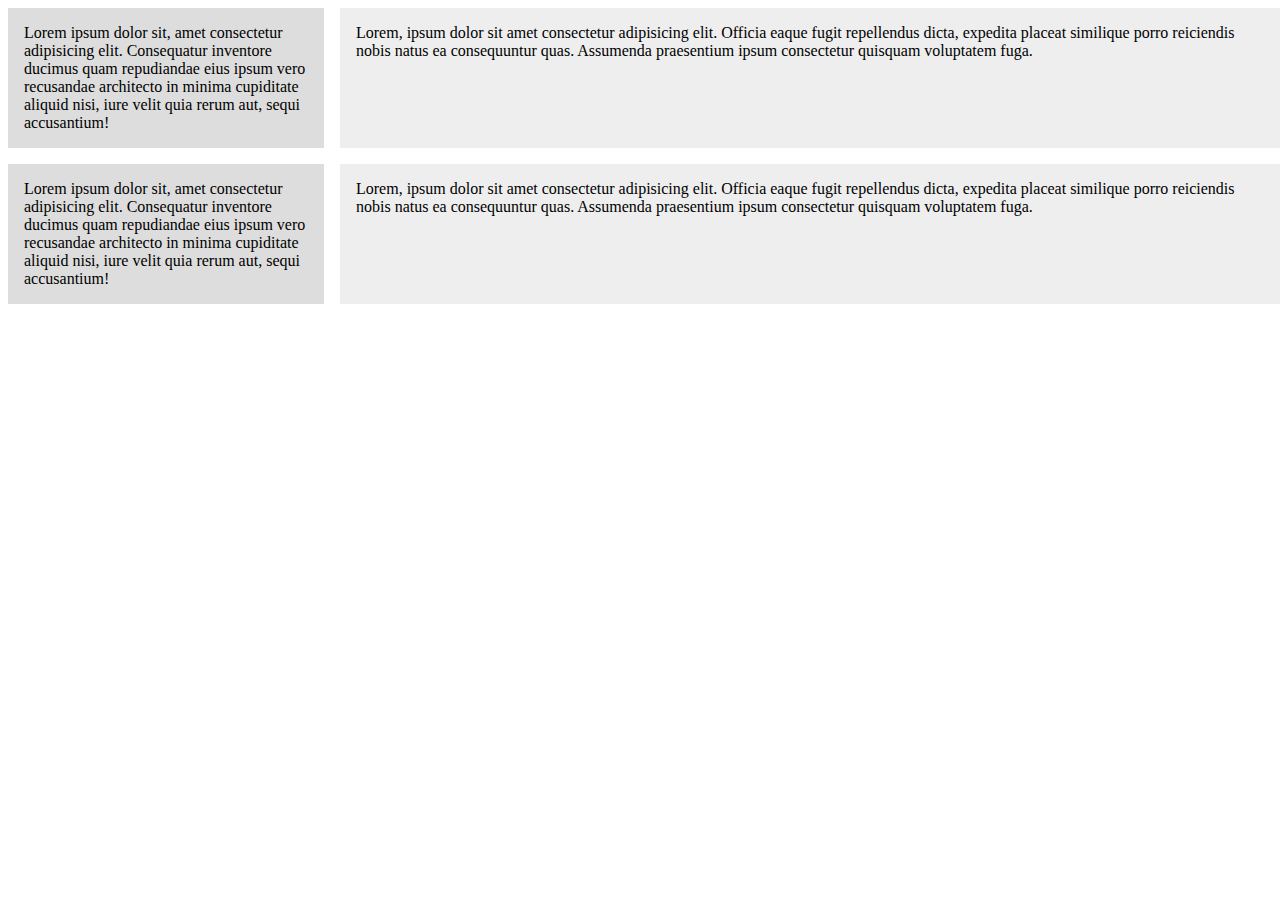
<file: CSS Grid/index.html>
<!DOCTYPE html>
<html lang="en">
<head>
    <title>CSS Grids</title>
    <style>
        .wrapper{
            display: grid;
            grid-template-columns: 25% 75%;
            
            gap: 1em;
        }

        .wrapper div{
            padding: 1em;
            background: #eee;
        }

        .wrapper div:nth-child(odd){
            background: #ddd;
        }
    </style>
</head>
<body>
    <div class="wrapper">
        <div>
            Lorem ipsum dolor sit, amet consectetur adipisicing elit. Consequatur inventore ducimus quam repudiandae eius ipsum vero recusandae architecto in minima cupiditate aliquid nisi, iure velit quia rerum aut, sequi accusantium!
        </div>
        <div>
            Lorem, ipsum dolor sit amet consectetur adipisicing elit. Officia eaque fugit repellendus dicta, expedita placeat similique porro reiciendis nobis natus ea consequuntur quas. Assumenda praesentium ipsum consectetur quisquam voluptatem fuga.
        </div>

        <div>
            Lorem ipsum dolor sit, amet consectetur adipisicing elit. Consequatur inventore ducimus quam repudiandae eius ipsum vero recusandae architecto in minima cupiditate aliquid nisi, iure velit quia rerum aut, sequi accusantium!
        </div>
        <div>
            Lorem, ipsum dolor sit amet consectetur adipisicing elit. Officia eaque fugit repellendus dicta, expedita placeat similique porro reiciendis nobis natus ea consequuntur quas. Assumenda praesentium ipsum consectetur quisquam voluptatem fuga.
        </div>
    </div>
</body>
</html>
</file>
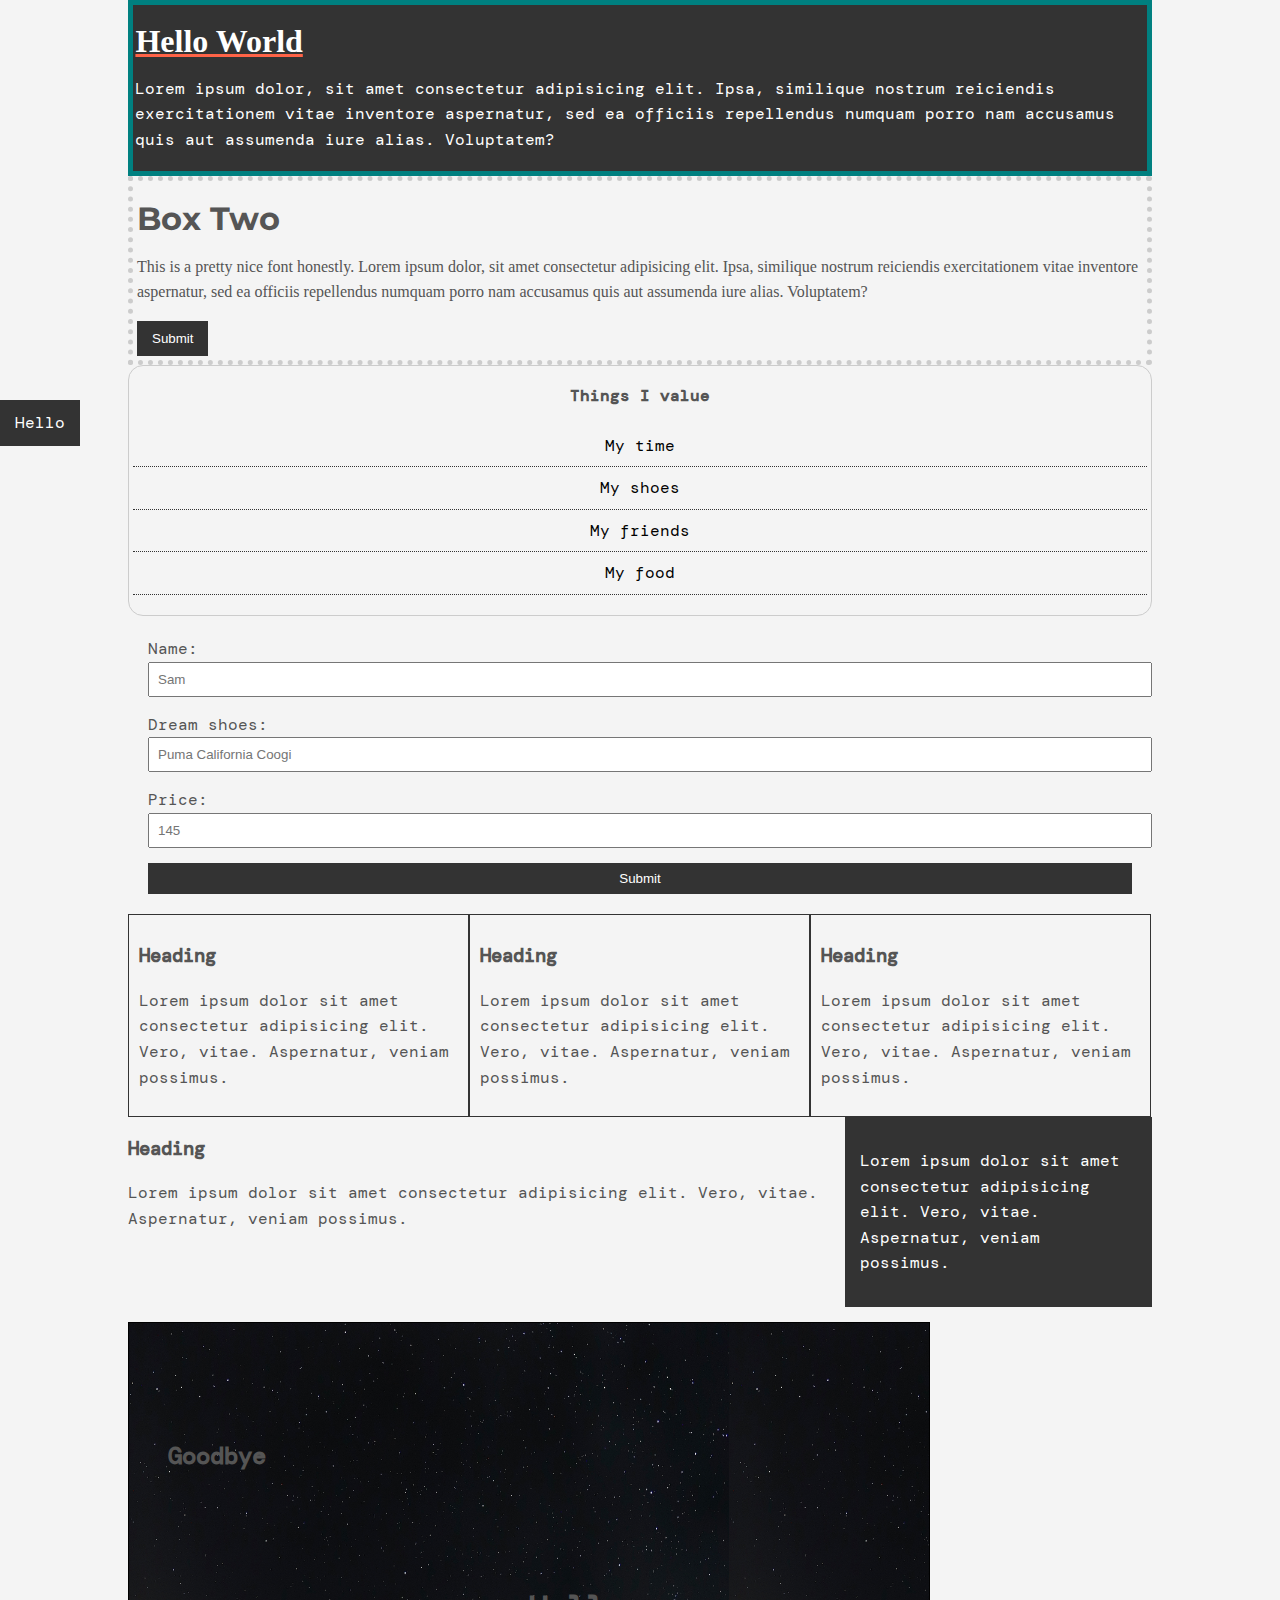
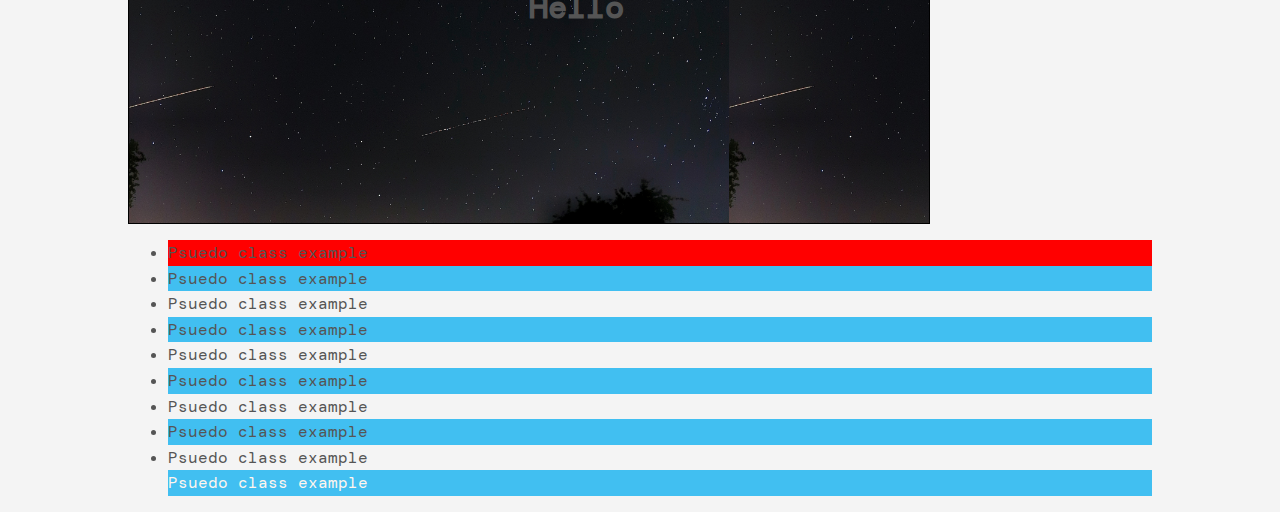
<file: CSS Practice/index.html>
<!DOCTYPE html>
<html lang="en">
<head>
    <meta charset="UTF-8">
    <meta name="viewport" content="width=device-width, initial-scale=1.0">
    <title>CSS Styling</title>
    <link rel="stylesheet" type="text/css" href="css/style.css">
    <link href="https://fonts.googleapis.com/css2?family=DM+Mono:wght@300&family=Montserrat&display=swap" rel="stylesheet">
</head>
<body>
    <div class="container">
        <div class="box-1">
            <h1>Hello World</h1>
            <p>Lorem ipsum dolor, sit amet consectetur adipisicing elit. Ipsa, similique nostrum reiciendis exercitationem vitae inventore aspernatur, sed ea officiis repellendus numquam porro nam accusamus quis aut assumenda iure alias. Voluptatem?</p>
        </div>

        <div class="box-2">
            <h1>Box Two</h1>
            <p>This is a pretty nice font honestly. Lorem ipsum dolor, sit amet consectetur adipisicing elit. Ipsa, similique nostrum reiciendis exercitationem vitae inventore aspernatur, sed ea officiis repellendus numquam porro nam accusamus quis aut assumenda iure alias. Voluptatem?</p>
            <input class="button" type="button" value="Submit" type="submit">
        </div>

        <div class="listed">
            <h2>Things I value</h2>
            <ul>
                <li><a href="https://i.ytimg.com/vi/AV81KkVVTHE/maxresdefault.jpg" target="_blank">My time</a></li>
                <li><a href="https://stockx.com/puma-california-coogi" target="_blank">My shoes</a></li>
                <li><a href="https://www.youtube.com/watch?v=w9Rx6-GaSIE" target="_blank">My friends</a></li>
                <li><a href="https://www.youtube.com/watch?v=MuajFTgkoHw" target="_blank">My food</a></li>
            </ul>
        </div>
        
        <form class="myForm">
            <div class="form-group">
                <label>Name: </label>
                <input type="text" name="name" placeholder="Sam">
            </div>
    
            <div class="form-group">
                <label>Dream shoes: </label>
                <input type="text" name="shoe" placeholder="Puma California Coogi">
            </div>
    
            <div class="form-group">
                <label>Price: </label>
                <input type="number" name="price" placeholder="145">
            </div>

            <input class="button" type="button" value="Submit" type="submit">
        </form>

        <div class="block">
            <h3>Heading</h3>
            <p>Lorem ipsum dolor sit amet consectetur adipisicing elit. Vero, vitae. Aspernatur, veniam possimus.</p>
        </div>
        <div class="block">
            <h3>Heading</h3>
            <p>Lorem ipsum dolor sit amet consectetur adipisicing elit. Vero, vitae. Aspernatur, veniam possimus.</p>
        </div>
        <div class="block">
            <h3>Heading</h3>
            <p>Lorem ipsum dolor sit amet consectetur adipisicing elit. Vero, vitae. Aspernatur, veniam possimus.</p>
        </div>

        <div class="clr"></div>

        <div id="mainBlock">
            <h3>Heading</h3>
            <p>Lorem ipsum dolor sit amet consectetur adipisicing elit. Vero, vitae. Aspernatur, veniam possimus.</p>
        </div>

        <div id="sideBar">
            <p>Lorem ipsum dolor sit amet consectetur adipisicing elit. Vero, vitae. Aspernatur, veniam possimus.</p>
        </div>

        <div class="clr"></div>

        <div class="p-box">
            <h1>Hello</h1>
            <h2>Goodbye</h2>
        </div>

        <ul class="myList">
            <li>Psuedo class example</li>
            <li>Psuedo class example</li>
            <li>Psuedo class example</li>
            <li>Psuedo class example</li>
            <li>Psuedo class example</li>
            <li>Psuedo class example</li>
            <li>Psuedo class example</li>
            <li>Psuedo class example</li>
            <li>Psuedo class example</li>
            <li>Psuedo class example</li>
        </ul>
    </div><!--container-->

    <a class="button fix-me" href="#">Hello</a>
</body>
</html>
</file>
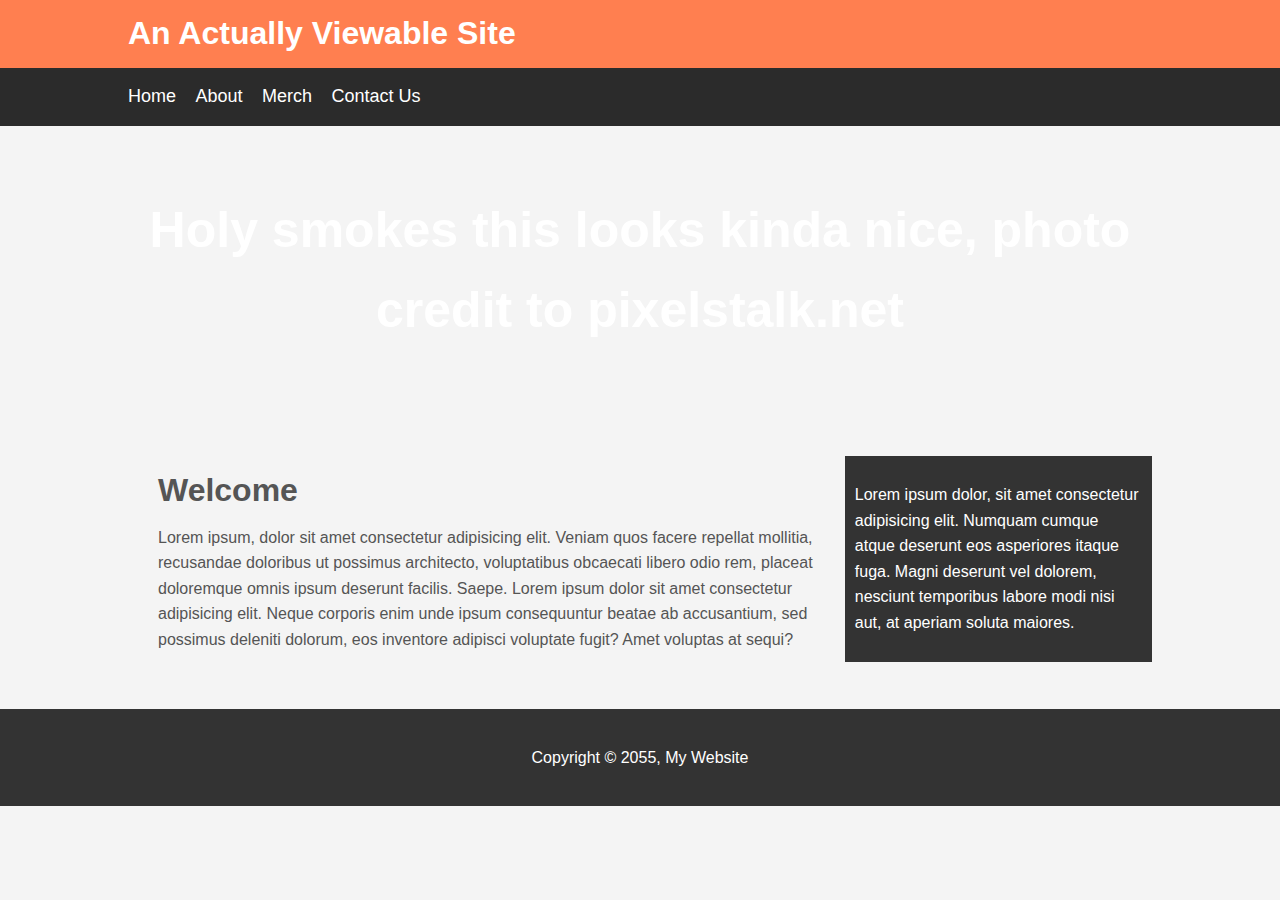
<file: CSS Practice/mywebsite/index.html>
<!DOCTYPE html>
<html lang="en">
<head>
    <meta charset="UTF-8">
    <meta name="viewport" content="width=device-width, initial-scale=1.0">
    <title>Sample Website</title>
    <link type="text/css" rel="stylesheet" href="css/style.css">
</head>
<body>
    <header id="mainHeader">
        <div class="container">
            <h1>An Actually Viewable Site</h1>
        </div><!--End of container-->
    </header>

    <nav id="navbar">
        <div class="container">
            <ul>
                <li><a href="#">Home</a></li>
                <li><a href="#">About</a></li>
                <li><a href="#">Merch</a></li>
                <li><a href="#">Contact Us</a></li>
            </ul>
        </div><!--End of container-->
    </nav>

    <section id="showcase">
        <div class="container">
            <h1>Holy smokes this looks kinda nice, photo credit to pixelstalk.net</h1>
        </div><!--End of container-->
    </section>

    <div class="container">
        <section id="main">
            <h1>Welcome</h1>
            <p>Lorem ipsum, dolor sit amet consectetur adipisicing elit. Veniam quos facere repellat mollitia, recusandae doloribus ut possimus architecto, voluptatibus obcaecati libero odio rem, placeat doloremque omnis ipsum deserunt facilis. Saepe. Lorem ipsum dolor sit amet consectetur adipisicing elit. Neque corporis enim unde ipsum consequuntur beatae ab accusantium, sed possimus deleniti dolorum, eos inventore adipisci voluptate fugit? Amet voluptas at sequi?</p>
        </section>
        <aside id="sidebar">
            <p>Lorem ipsum dolor, sit amet consectetur adipisicing elit. Numquam cumque atque deserunt eos asperiores itaque fuga. Magni deserunt vel dolorem, nesciunt temporibus labore modi nisi aut, at aperiam soluta maiores.</p>
        </aside>
    </div><!--End of container-->

    <footer id="mainFooter">
        <p>Copyright &copy; 2055, My Website</p>
    </footer>
</body>
</html>
</file>
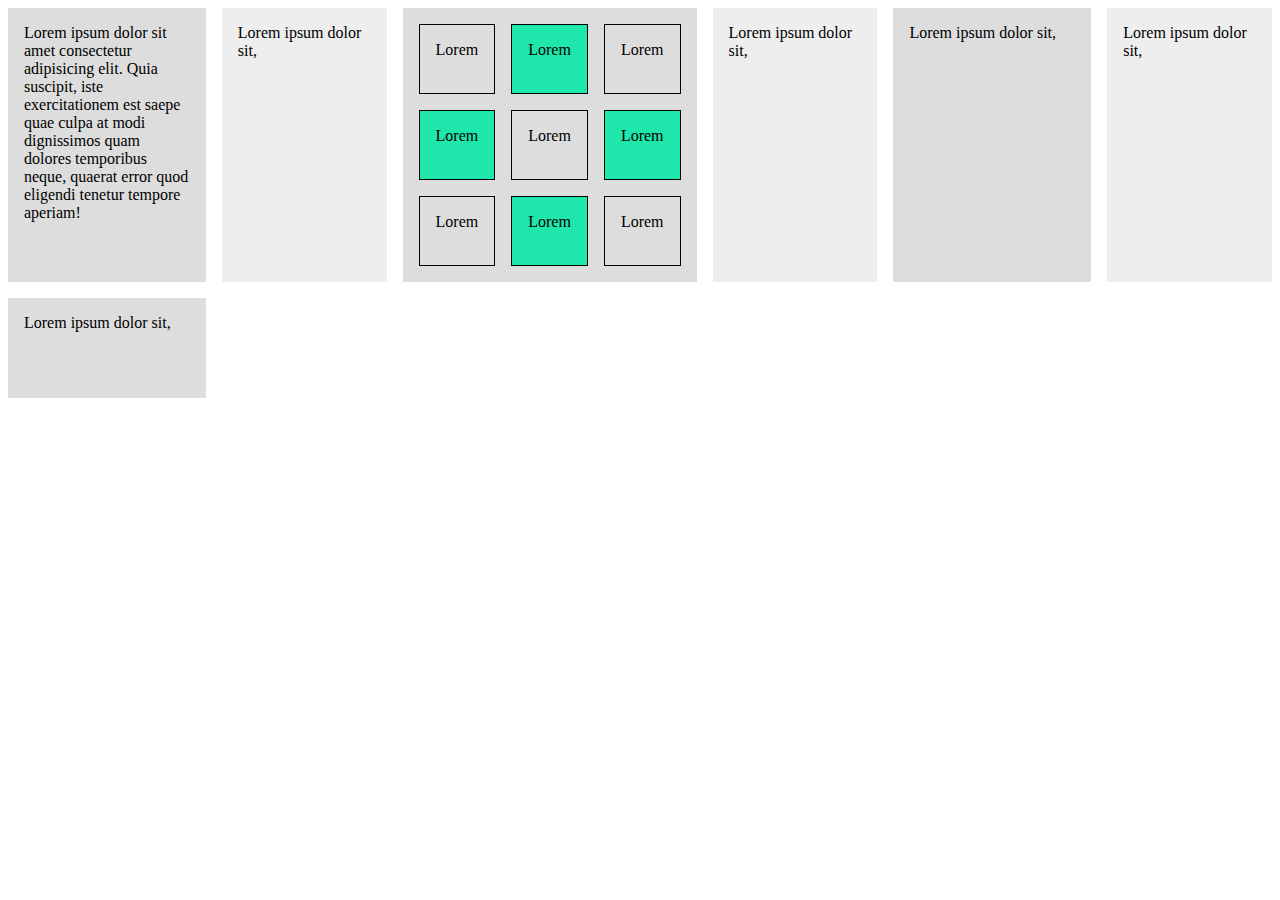
<file: CSS Grid/index2.html>
<!DOCTYPE html>
<html lang="en">
<head>
    <title>CSS Grid Practice</title>
    <style>
        .wrapper{
            display: grid;
            /*grid-template-columns: 3fr 1fr 2fr;*/
            grid-template-columns: repeat(3, 3fr 2.5fr);
            gap: 1em;
            grid-auto-rows: minmax(100px, auto);
        }

        .wrapper div{
            padding: 1em;
            background: #eee;
        }

        .wrapper div:nth-child(odd){
            background: #ddd;
        }

        .nested{
            display: grid;
            grid-template-columns: 1fr 1fr 1fr;
            grid-auto-rows: 70px;
            gap: 1em;
        }

        .nested div{
            background: rgb(31, 230, 170);
            border: solid 1px;
            padding: 1em;
        }
    </style>
</head>
<body>
    <div class="wrapper">
        <div>
            Lorem ipsum dolor sit amet consectetur adipisicing elit. Quia suscipit, iste exercitationem est saepe quae culpa at modi dignissimos quam dolores temporibus neque, quaerat error quod eligendi tenetur tempore aperiam!
        </div>

        <div>
            Lorem ipsum dolor sit,
        </div>

        <div class="nested">
            <div>Lorem</div>
            <div>Lorem</div>
            <div>Lorem</div>
            <div>Lorem</div>
            <div>Lorem</div>
            <div>Lorem</div>
            <div>Lorem</div>
            <div>Lorem</div>
            <div>Lorem</div>
        </div>

        <div>
            Lorem ipsum dolor sit,
        </div>
        <div>
            Lorem ipsum dolor sit,
        </div>
        <div>
            Lorem ipsum dolor sit,
        </div>
        <div>
            Lorem ipsum dolor sit,
        </div>
    </div>
</body>
</html>
</file>
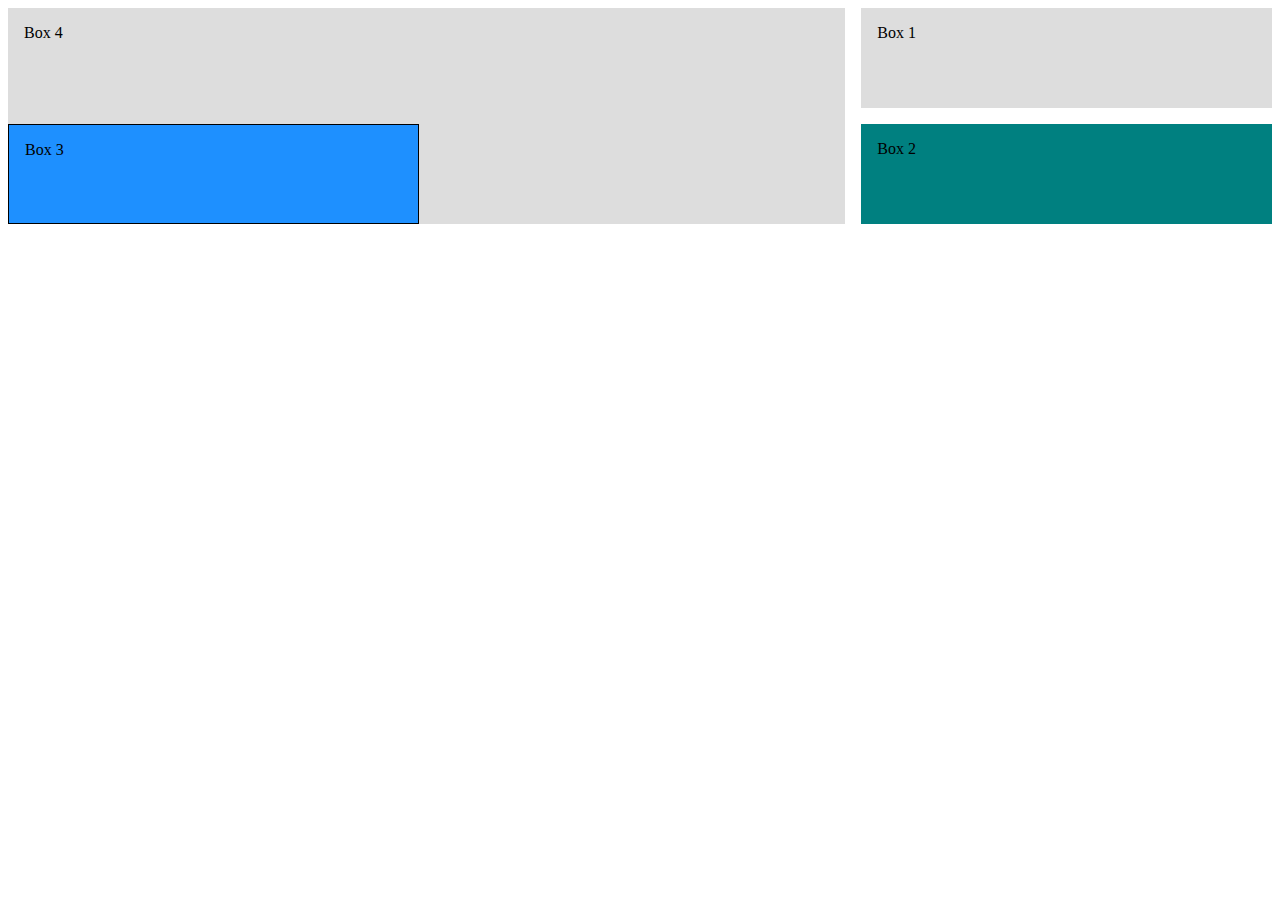
<file: CSS Grid/index3.html>
<!DOCTYPE html>
<html lang="en">
<head>
    <title>CSS Grid Practice</title>
    <style>
        .wrapper{
            display: grid;
            /*grid-template-columns: 3fr 1fr 2fr;*/
            grid-template-columns: 1fr 1fr 1fr;
            grid-auto-rows: minmax(100px, auto);
            gap: 1em;
        }

        .wrapper div{
            padding: 1em;
            background: #eee;
        }

        .wrapper div:nth-child(odd){
            background: #ddd;
        }

        #box1{
            grid-row: 1/2;
        }
        #box2{
            background: teal;
        }
        #box3{
            grid-row: 2/3;
            grid-column: 1;
            border: solid 1px black;
            background-color: dodgerblue;
        }
        #box4{
            grid-column: 1/3;
            grid-row: 1/3;
        }
    </style>
</head>
<body>
    <div class="wrapper">
        <div id="box1">Box 1</div>
        <div id="box2">Box 2</div>
        <div id="box4">Box 4</div>
        <div id="box3">Box 3</div>
    </div>
</body>
</html>
</file>
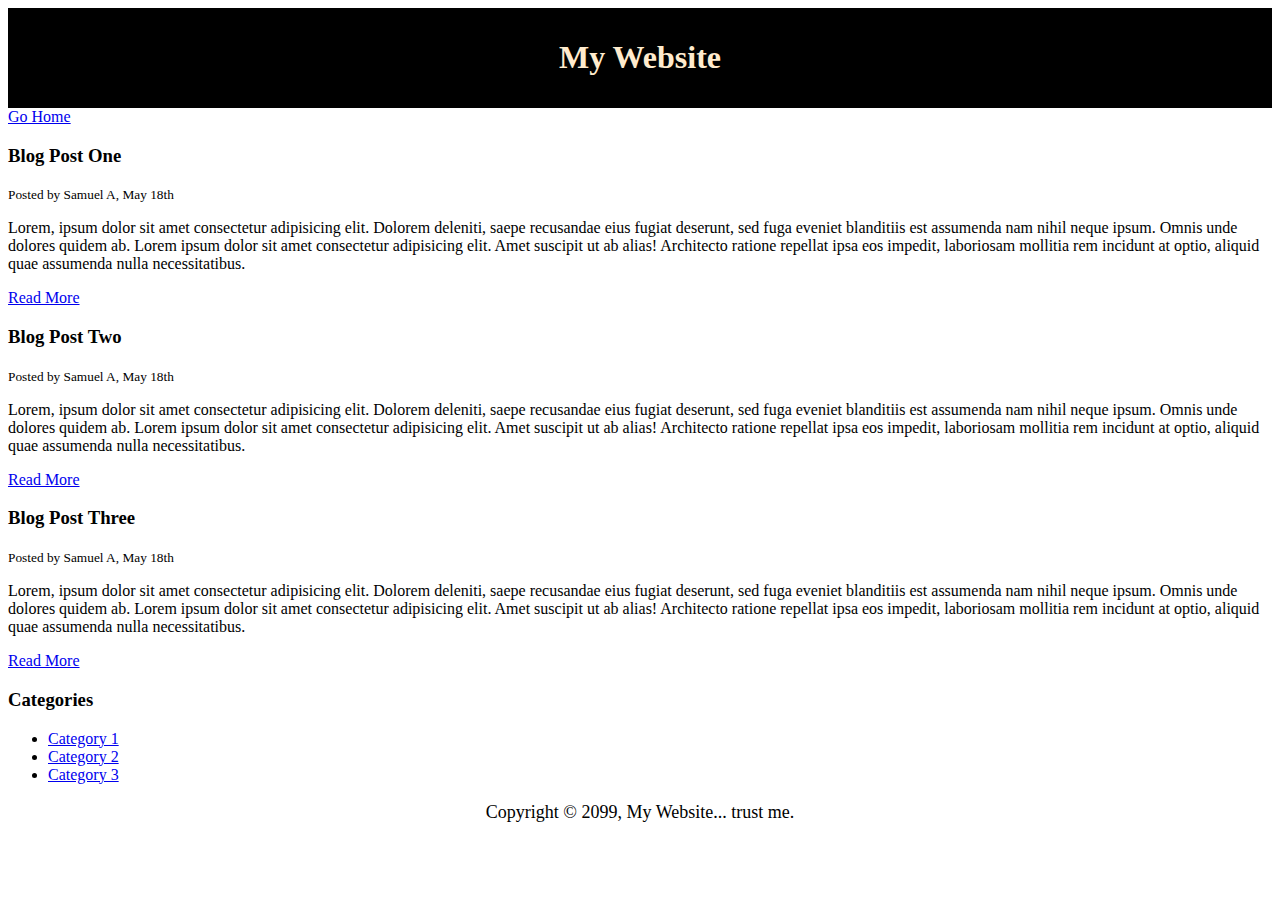
<file: HTML Practice/blog.html>
<!DOCTYPE html>
<html lang="en">
<head>
    <style>
        #mainHeader{
            text-align: center;
            background-color: black;
            color: blanchedalmond;
            padding: 10px;
        }

        #mainFooter{
            text-align: center;
            font-size: 18px;
        }
    </style>
    <meta charset="UTF-8">
    <meta name="viewport" content="width=device-width, initial-scale=1.0">
    <meta name="description" content="Definitely original totally cool blog">
    <meta name="keywords" content="web design blog, web dev blog, An original Tunji Production">
    <title>My Blog</title>
</head>
<body>
    <header id="mainHeader">
        <h1>My Website</h1>
    </header>

    <a href="index.html">Go Home</a>

    <section>
        <article>
            <h3>Blog Post One</h3>
            <small>Posted by Samuel A, May 18th</small>
            <p>
                Lorem, ipsum dolor sit amet consectetur adipisicing elit. Dolorem deleniti, saepe recusandae eius fugiat deserunt, sed fuga eveniet blanditiis est assumenda nam nihil neque ipsum. Omnis unde dolores quidem ab.
                Lorem ipsum dolor sit amet consectetur adipisicing elit. Amet suscipit ut ab alias! Architecto ratione repellat ipsa eos impedit, laboriosam mollitia rem incidunt at optio, aliquid quae assumenda nulla necessitatibus.
            </p>
            <a href="#">Read More</a>
        </article>

        <article>
            <h3>Blog Post Two</h3>
            <small>Posted by Samuel A, May 18th</small>
            <p>
                Lorem, ipsum dolor sit amet consectetur adipisicing elit. Dolorem deleniti, saepe recusandae eius fugiat deserunt, sed fuga eveniet blanditiis est assumenda nam nihil neque ipsum. Omnis unde dolores quidem ab.
                Lorem ipsum dolor sit amet consectetur adipisicing elit. Amet suscipit ut ab alias! Architecto ratione repellat ipsa eos impedit, laboriosam mollitia rem incidunt at optio, aliquid quae assumenda nulla necessitatibus.
            </p>
            <a href="#">Read More</a>
        </article>

        <article>
            <h3>Blog Post Three</h3>
            <small>Posted by Samuel A, May 18th</small>
            <p>
                Lorem, ipsum dolor sit amet consectetur adipisicing elit. Dolorem deleniti, saepe recusandae eius fugiat deserunt, sed fuga eveniet blanditiis est assumenda nam nihil neque ipsum. Omnis unde dolores quidem ab.
                Lorem ipsum dolor sit amet consectetur adipisicing elit. Amet suscipit ut ab alias! Architecto ratione repellat ipsa eos impedit, laboriosam mollitia rem incidunt at optio, aliquid quae assumenda nulla necessitatibus.
            </p>
            <a href="#">Read More</a>
        </article>
    </section>

    <aside>
        <h3>Categories</h3>
        <nav>
            <ul>
                <li><a href="https://github.com/definitelynotfound" target="_blank">Category 1</a></li>
                <li><a href="https://github.com/definitelynotfound" target="_blank">Category 2</a></li>
                <li><a href="https://github.com/definitelynotfound" target="_blank">Category 3</a></li>
            </ul>
        </nav>
    </aside>

    <footer id="mainFooter">
        <p>Copyright &copy; 2099, My Website... trust me.</p>
    </footer>
</body>
</html>
</file>
<file: CSS Practice/css/style.css>
body{
    background-color:  #f4f4f4;
    color: #555555;
    font-family: 'DM Mono', monospace;
    font-size: 16px;

    line-height: 1.6em;
    margin: 0;
}

.clr{
    clear:both;
}

a{
    text-decoration: none;
    color: black;
}

a:hover{
    color: chocolate;
}

a:active{
    color: teal;
}

.container{
    width: 80%;
    margin: auto;
}

.button{
    background-color: #333;
    color: white;
    border: none;
    padding: 10px 15px;
}

.button:hover{
    background-color: white;
    color: #333;
    border: solid 1px #333;
    padding: 9px 14px;
}

.box-1{
    background-color: #333333;
    color: #fff;
    border: 5px teal solid;
    padding: .15em;
}

.box-1 h1{
    font-family: Georgia;
    font-weight: 800;
    text-decoration: underline tomato;
}

.box-2{
    border: 5px dotted #ccc;
    font-family: Verdana;
    padding: .25em;
}

.box-2 h1{
    font-family: 'Montserrat', sans-serif;
}

.listed{
    border: 1px #ccc solid;
    border-radius: 15px;
    padding: .25em;
}

.listed h2{
    font-size: medium;
    text-align: center;
}

.listed ul{
    list-style: none;
    padding: 0;
}

.listed li{
    padding: 8px;
    border-bottom: dotted 1px #333;
    text-align: center;
}

.form-group input{
    align-content: right;
}

.myForm{
    padding: 20px;
}

.myForm label{
    display: block;
}

.myForm .form-group{
    padding-bottom: 15px;
}

.myForm input{
    padding: 8px;
    width: 100%;
}

.block{
    float: left;
    width: 33.3%;
    border: 1px solid #333;
    padding: 10px;
    box-sizing: border-box;
}

#mainBlock{
    float: left;
    width: 70%;
    box-sizing: border-box;
}

#sideBar{
    float: right;
    width: 30%;
    background-color: #333;
    color: white;
    padding: 15px;
    box-sizing: border-box;
}

.p-box{
    width: 800px;
    height: 500px;
    border: 1px solid black;
    margin-top: 15px;
    position: relative;
    background-image: url('../images/bgimage.jpg');
    background-repeat: repeat-x;
    background-size: 75%;
}

.p-box h1{
    position: absolute;
    top: 250px;
    left: 400px;
}

.p-box h2{
    position: absolute;
    top: 100px;
    left: 39px;
}

.fix-me{
    position: fixed;
    top: 400px;
}

.myList li:first-child{
    background: red;
}

.myList li:last-child{
    background: rebeccapurple;
    color: seashell;
    list-style: none;
}

.myList li:nth-child(even){
    background: #16b2f0ce
}
</file>
<file: CSS Practice/mywebsite/css/style.css>
body{
    background-color: #f4f4f4;
    color: #555555;
    font-family: Arial, Helvetica, sans-serif;
    font-size: 16px;
    line-height: 1.6em;
    margin: 0;
}

.container{
    width: 80%;
    margin: auto;
    overflow: hidden;
}

#mainHeader{
    background-color: coral;
    color: white;
}

#navbar{
    background-color: rgb(43, 43, 43);
    color: #fff;
}

#navbar ul{
    padding: 0;
    list-style: none;
}

#navbar li{
    display: inline;
}

#navbar a{
    color: white;
    text-decoration: none;
    font-size: 18px;
    padding-right: 15px;
}

#showcase{
    background-image: url(https://www.pixelstalk.net/wp-content/uploads/2016/03/Abstract-nice-wallpaper-HD.png);
    min-height: 300px;
    margin-bottom: 30px;
    text-align: center;
}

#showcase h1{
    color: white;
    font-size: 50px;
    line-height: 1.6em;
    padding-top: 30px;
}

#main{
    float: left;
    width: 70%;
    padding: 0px 30px;
    box-sizing: border-box;
}

#sidebar{
    float: right;
    width: 30%;
    padding: 10px;
    color: #fff;
    background-color: #333;
    box-sizing: border-box;
}

#mainFooter{
    background-color: #333;
    color: white;
    text-align: center;
    padding: 20px;
    margin-top: 40px;
}

@media(max-width:600px){
    #main{
        width: 100%;
        float: none;
    }

    #sidebar{
        width: 100%;
        float: none;
    }
}
</file>
